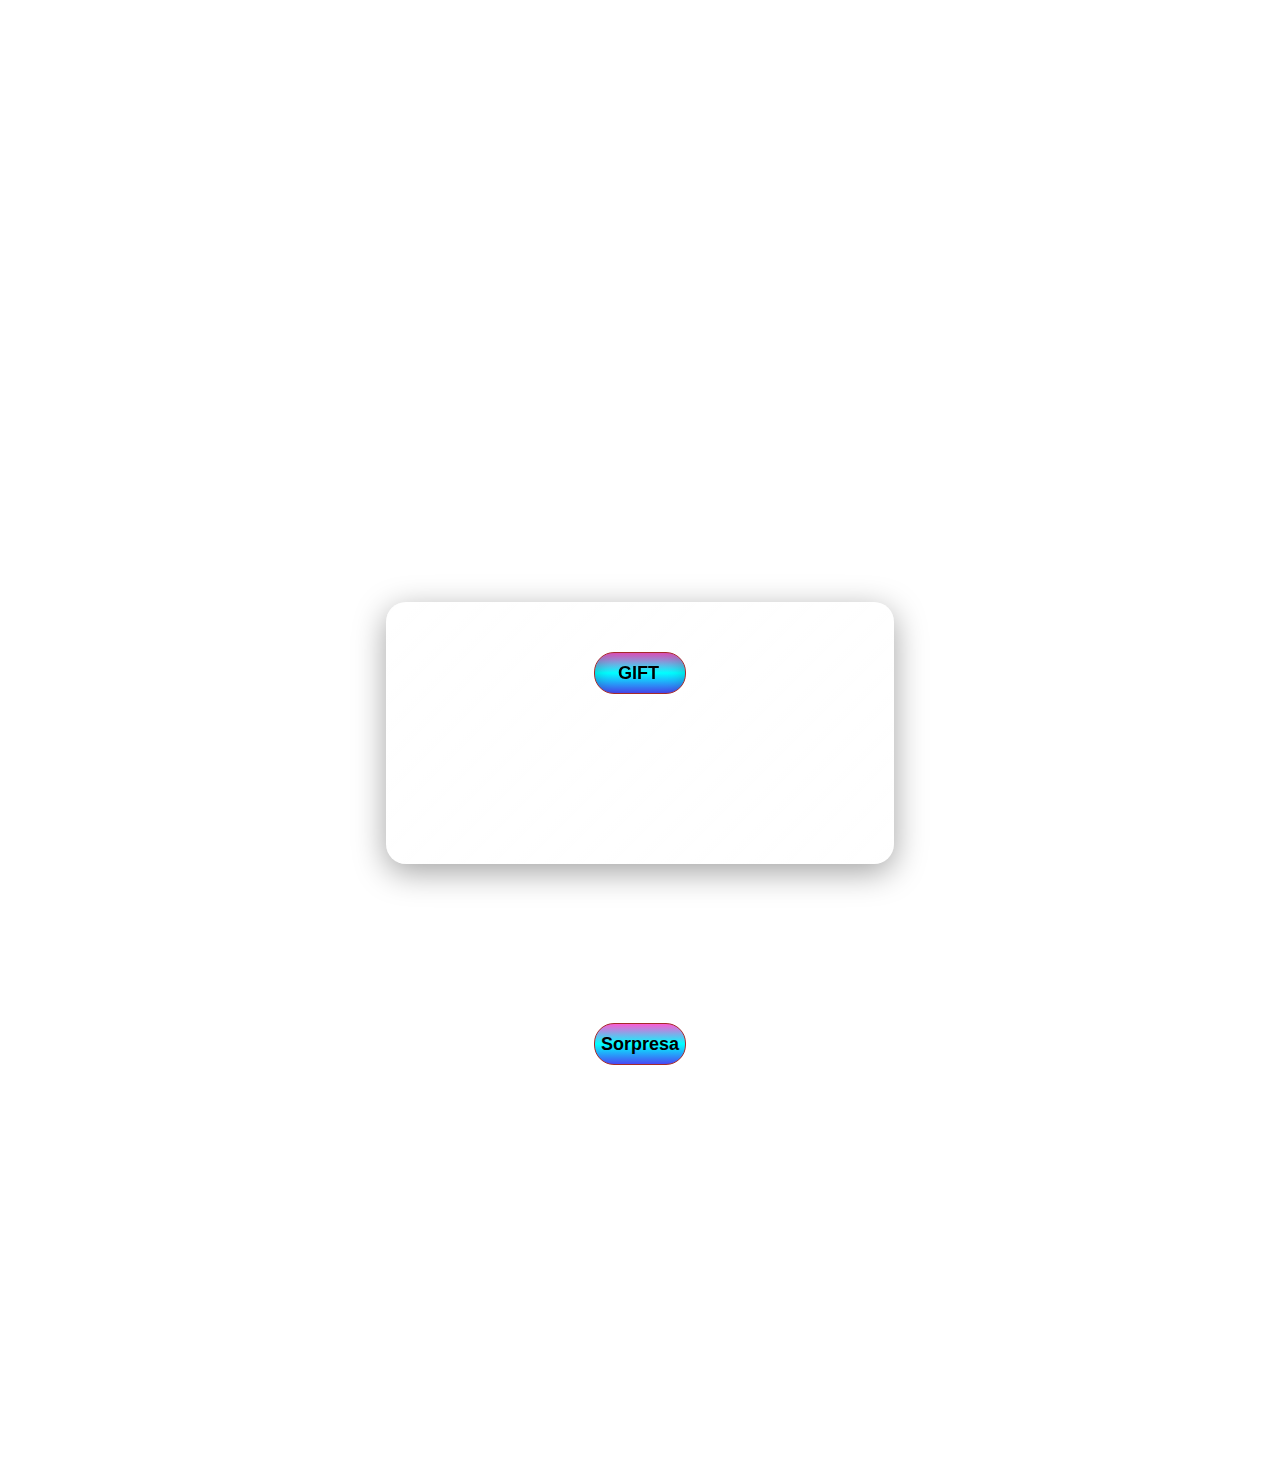
<file: Index.html>
<!DOCTYPE html>
<html lang="en">
<head>
    <meta charset="UTF-8">
    <meta http-equiv="X-UA-Compatible" content="IE=edge">
    <meta name="viewport" content="width=device-width, initial-scale=1.0">
    <title>Para Nikol<3 </title>
    <link rel="stylesheet" href="estilo.css">
    <link rel="icon" type="image/x-icon"  href="https://img.favpng.com/11/7/4/balloon-birthday-clip-art-png-favpng-sWpL7Mgsq4g3RFjjCXZTdGriE_t.jpg">

</head>
<body onclick="PlayAudio()">
    
    <audio id="audio1" loop>
        <source src="segundo/cumplen.mp3" type="audio/mpeg">
        Este navegador no acepta formato de audio
    </audio>
    <div class="one">
        
        <div class="btn" onclick="gift()">
        
        </div> 
        <div class="a">
        <h1 id="gif"></h1>
        </div>
    </div>
    <a href="segundo/welcome.html" class="two"><center>Sorpresa</center></a>
        
    </div>
    <script src="principal.js"></script>
</body>
</html>
</file>
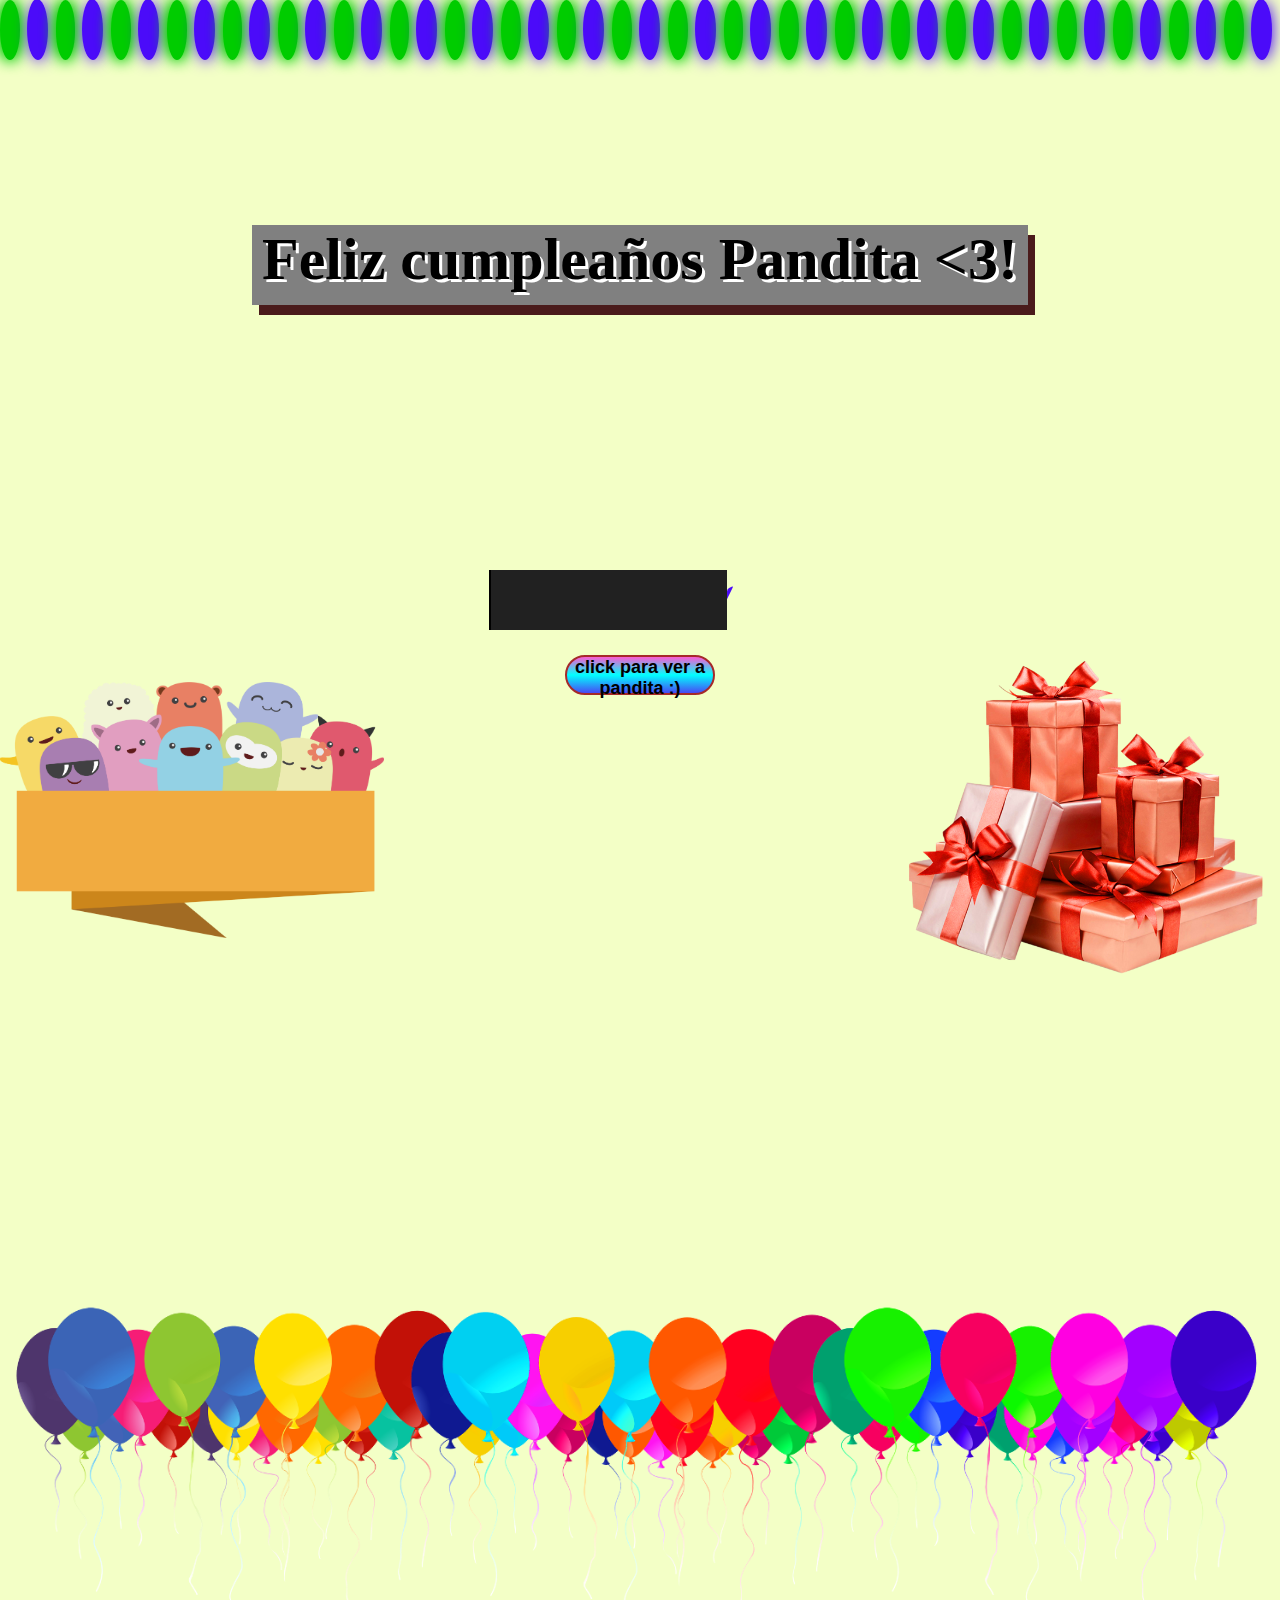
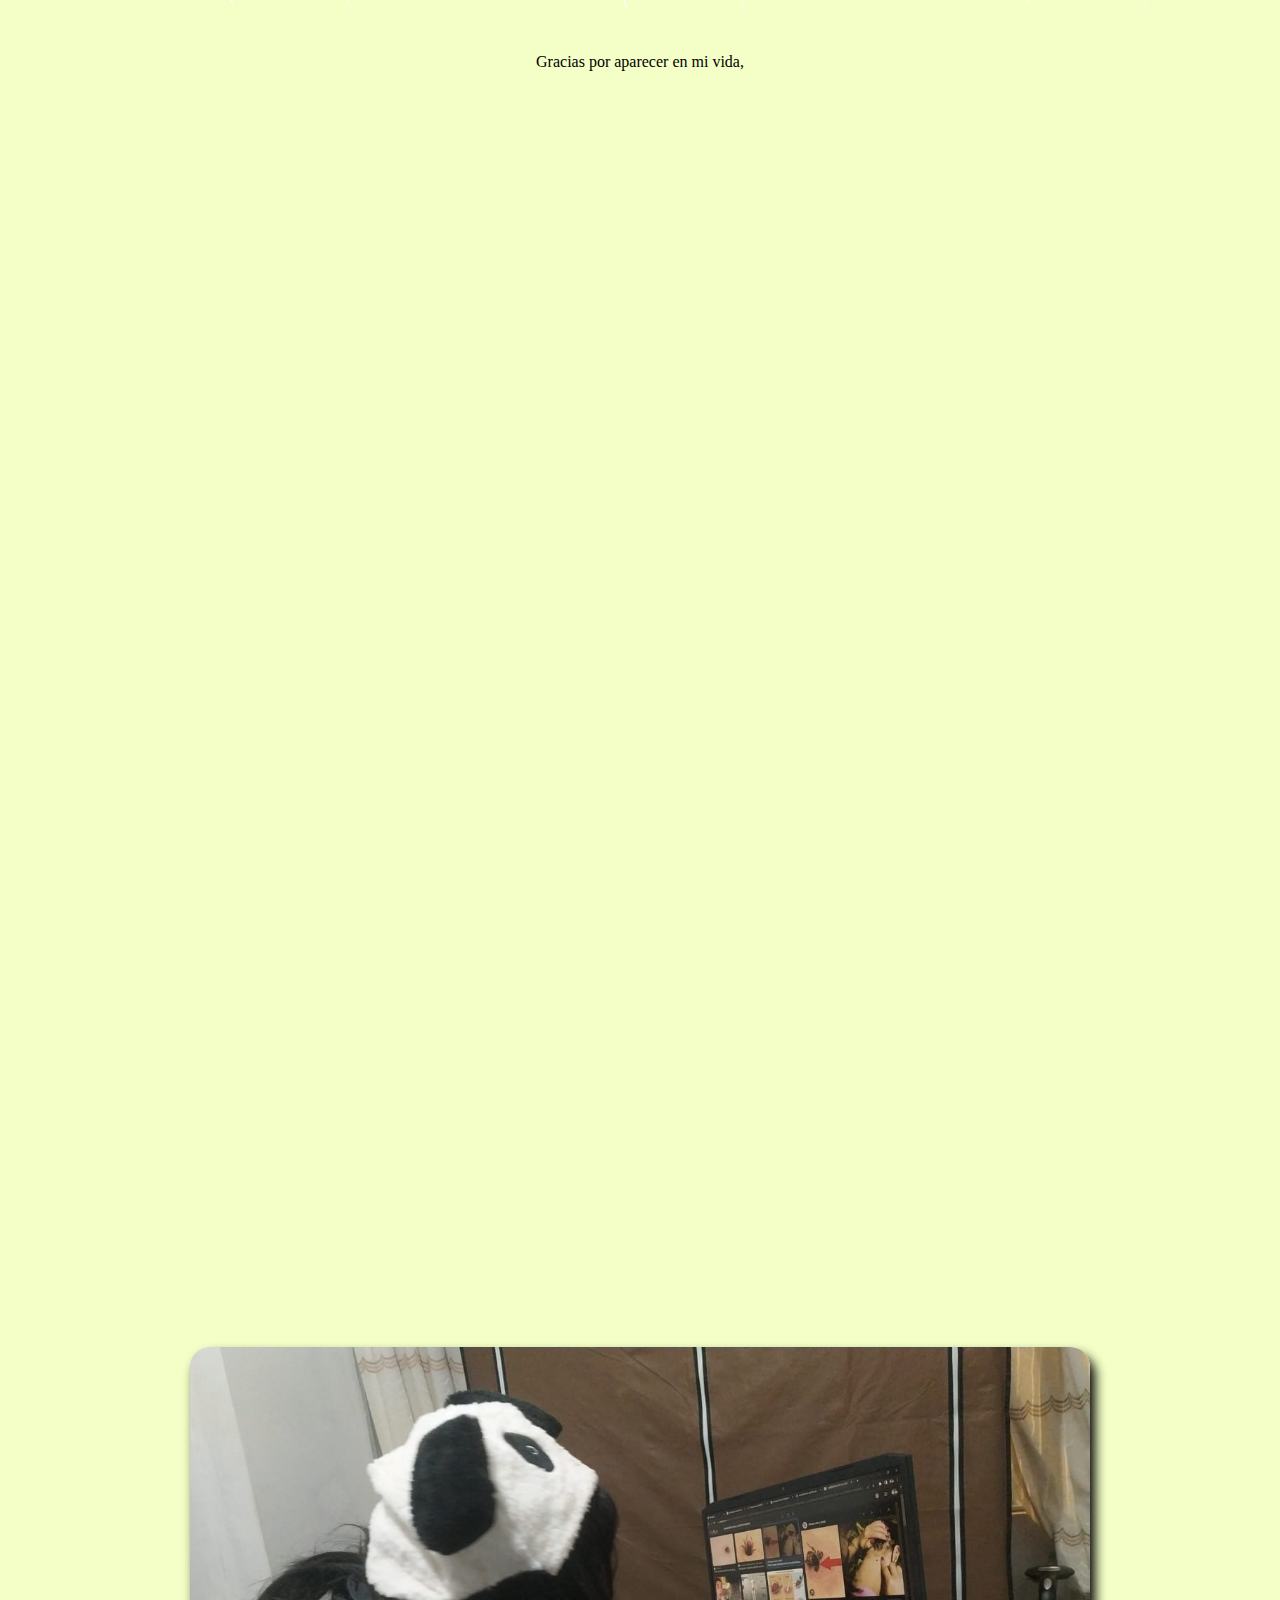
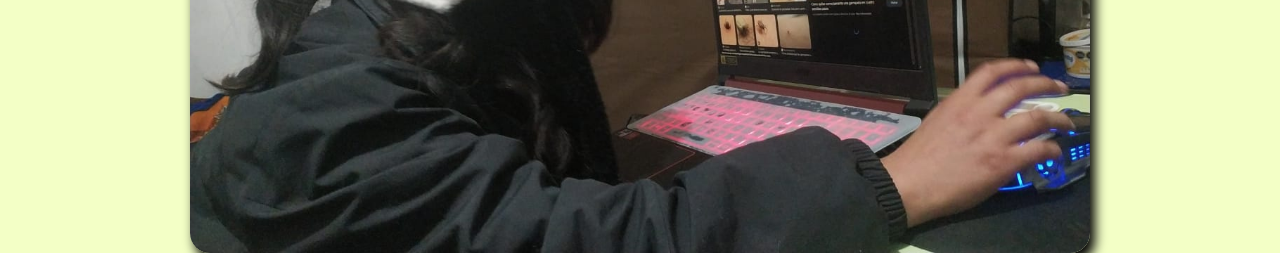
<file: segundo/welcome.html>
<!DOCTYPE html>
<html lang="en">
<head>
    
    <meta charset="UTF-8">
    <meta http-equiv="X-UA-Compatible" content="IE=edge">
    <meta name="viewport" content="width=device-width, initial-scale=1.0">
    <title>We 💜 you</title>
    <link rel="stylesheet" href="style2.css">
    <link rel="icon" type="image/x-icon"  href="https://img.favpng.com/11/7/4/balloon-birthday-clip-art-png-favpng-sWpL7Mgsq4g3RFjjCXZTdGriE_t.jpg">
    <link href="https://fonts.googleapis.com/css2?family=Tangerine:wght@700&display=swap" rel="stylesheet">
</head>
<body onclick="PlayAudio()">
    
    <audio id="audio2" loop>
        <source src="Felizc.mp3" type="audio/mpeg">
        Este navegador no acepta formato de audio
    </audio>
    <div class="con">
          <div class="bulb"></div>
          <div class="bulb"></div>
          <div class="bulb"></div>
          <div class="bulb"></div>
          <div class="bulb"></div>
          <div class="bulb"></div>
          <div class="bulb"></div>
          <div class="bulb"></div>
          <div class="bulb"></div>
          <div class="bulb"></div>
          <div class="bulb"></div>
          <div class="bulb"></div>
          <div class="bulb"></div>
          <div class="bulb"></div>
          <div class="bulb"></div>
          <div class="bulb"></div>
          <div class="bulb"></div>
          <div class="bulb"></div>
          <div class="bulb"></div>
          <div class="bulb"></div>
          <div class="bulb"></div>
          <div class="bulb"></div>
          <div class="bulb"></div>
          <div class="bulb"></div>
          <div class="bulb"></div>
          <div class="bulb"></div>
          <div class="bulb"></div>
          <div class="bulb"></div>
          <div class="bulb"></div>
          <div class="bulb"></div>
          <div class="bulb"></div>
          <div class="bulb"></div>
          <div class="bulb"></div>
          <div class="bulb"></div>
          <div class="bulb"></div>
          <div class="bulb"></div>
          <div class="bulb"></div>
          <div class="bulb"></div>
          <div class="bulb"></div>
          <div class="bulb"></div>
          <div class="bulb"></div>
          <div class="bulb"></div>
          <div class="bulb"></div>
          <div class="bulb"></div>
          <div class="bulb"></div>
          <div class="bulb"></div>
        
    </div>
   <h1>Feliz cumpleaños Pandita <3!</h1>
   <script src="audio.js"></script>
      <div class="wrapper">
        <div class="text1">
        <ul class="text">
            <li><span ><b>Hola pandita! </b></span></li>
             <li><span>Feliz cumpleaños :)</span></li>
            <li><span>Recuerda, eres lo mejor del mundo </span></li>
            <li><span>NO se te olvide que me tienes para...</span></li>
            <li ><span>Hacerte reir</span></li>
            <li><span>Apoyarte y escucharte :)</span></li>
            <li ><span>Espera...!!, aun no te vallas</span></li>
             <li><span>Abraso de OSO, Eres especial para mi</span></li>
            <li><span>Te quiero mucho <3</span></li>
           <li><span> Te deseo muchos exitos, Eres un Angel Niky, no olvides sonreir ;)</span></li>

        </ul>
        </div>
    </div>
    <img class="img" src="image/Balloon-Border.png" alt="">

    <div class="ab">
        <img src="image/ab.png" alt="">

    </div> 
<div class="aa">
    <img src="image/abc.png" alt="">
</div>
    <div class="b">
        <button onclick="playsong()" class="a">click para ver a pandita :)</button>
    </div>
    <img class="day" src="image/ballon1.svg" alt="">
    <img class="day3" src="image/ballon2.svg" alt="">
    <img class="day1" src="image/ballon2.svg" alt="">
   <img class="day2" src="image/ballon3.svg" alt="">
   <img class="day5" src="image/ballon1.svg" alt="">
   <img class="day5" src="image/ballon2.svg" alt="">
   <img class="day4" src="image/ballon3.svg" alt="">
   <img class="day1" src="image/ballon2.svg" alt="">

   <img class="container" src="image/Pandita.jpeg" alt="" >
<p>Gracias por aparecer en mi vida,</p>


   
</body>
</html>
</file>
<file: estilo.css>
body {
    margin: 10;
    font-family: "Work Sans", sans-serif;
    background: url("https://i.pinimg.com/originals/cd/4d/bb/cd4dbb8347744b397197a33fc1d377ba.jpg") no-repeat;
    background-size: 100% 1750px;
    display: flex;
    position: relative;
    height:1450px;
    width: auto;
    flex-direction: column;
    justify-content: center;
    align-items: center;
  }
  
  .one{
    display: flex;
    position: absolute;
    height:260px;
    width: 40%;
    flex-direction: column;
    justify-content: center;
    align-items: center;
    background: linear-gradient(135deg,rgba(255,255,255,0.1),rgba(255,255,255,0));
    backdrop-filter: blur(10px);
    -webkit-backdrop-filter: blur(8px);
    border-radius: 20px;
    border: 1px solid rgba(255,255,255,0.18);
    box-shadow: 0 8px 32px 0 rgba(0,0,0,0.37);
    font-family: Georgia, 'Times New Roman', Times, serif;

  }
  .btn{
    display: flex;
    flex-direction: column;
    justify-content: center;
    align-items: center;
    background: linear-gradient(rgb(251, 91, 211),aqua,rgb(73, 73, 244));
    height: 40px;
    width: 90px; 
    position: relative;
    font-family:"Roboto",sans-serif;
    color: black;
    font-weight: bold;
    text-transform: uppercase;
    font-size: large;
    top: -15%;                
    left: 0;             
    transition: all .5s linear;
    transform: translate(0,-50%);
    border: 1px solid brown;
    border-radius: 20px;
    overflow: hidden;
    box-shadow: inset 0 4px 15px rgba(0,0,0,0.2);
    cursor: pointer;
    z-index: 10;
  }
  .btn:before{
    content: 'gift';
    top: 50%;
    left: 30%;
    transform: translate(-10%,-50%);
    position: absolute;
    transition: 0.5s;
    text-transform: uppercase;
  }
  .btn:after{
    content: 'happy birthday';
    top: 150%;
    left: 24%;
    transform: translate(-10%,-50%);
    position: absolute;
    transition: 0.5s;
    text-transform: uppercase;
  }
 
 .btn:hover:before{
    top: -50%;
 }
 .btn:hover:after{
    top: 50%;
    width: 90px;
 }
 .btn:hover{
    width: 130px;
    height: 120px;
    border-radius: 50%;
    background: linear-gradient(rgb(118, 251, 91),rgb(242, 250, 102),rgb(244, 150, 73));
    box-shadow: 0 8px 32px 0 rgba(0,0,0,0.37);

 }
 .btn:active{
    font-size: 19px;
}
 h1{
    color: brown;
    display: flex;
    flex-direction: column;
    align-items: center;
    margin-top: 80px;
 }
 .two{
    content: 'Next';
    position: absolute;
    width: 90px;
    height: 40px;
    background: linear-gradient(rgb(251, 91, 211),aqua,rgb(73, 73, 244));
    top: 70%;
    text-decoration: none;
    cursor: pointer;
    border-radius: 20px;
    box-shadow: 32px  rgba(0,0,0,0.37);
    border: 1px solid brown;
    line-height: 40px;
    font-family:"Roboto",sans-serif;
    font-size: large;
    font-weight: bold;
    color: black;

}
.two:active{
        font-size: 19px;
 }
 .one .a{
   position: absolute;
   display: flex;
   flex-direction: column;
   justify-content: center;
   align-items: center;
   
   width: 90%;
   height: 50px;
 }
 
 #gif{
   text-align: center;
   position: absolute;
 }
</file>
<file: segundo/style2.css>
*{
    margin: 0;
    padding: 0;
    box-sizing: border-box;
}

    body{
      background: rgb(243, 255, 198);
        margin: 0%;
        width: 100%;
        height: 100vh;
        display: flex;
        flex-direction: column;
        justify-content: center;
        align-items: center;
        animation-name: ex;
        animation-duration: 10s;  
        animation-timing-function: linear;
        overflow: hidden;
}
@keyframes ex {
    0%   {background-color: black;}
    20%  {background-color: rgba(0, 0, 0, 0.816);}
    40%  {background-color: rgba(0, 0, 0, 0.715);}

    60% {background-color: rgba(243, 255, 198, 0.516);}
    70%  {background-color: rgba(243, 255, 198, 0.415);}
    80% {background-color: rgba(243, 255, 198, 0.315);}
    90%  {background-color: rgba(243, 255, 198, 0.215);}
    100% {background-color: rgba(243, 255, 198,0.85);}
}
.b{
  position: absolute;
    width: 100px;
    height: 400px;
    display: flex;
    margin-top: 450px;
    flex-direction: column;
    justify-content: center;
    align-items: center;
    z-index: 10;
}
.a{

    width: 150px;
    height: 40px;
    border: 2px brown solid;
    background: linear-gradient(rgb(251, 91, 211),aqua,rgb(73, 73, 244));
    border-radius: 20px;
    font-size: large;
    font-weight: bold;
    color: black;
    font-family:"Roboto",sans-serif;
    cursor: pointer;
    box-shadow: 32px  rgba(249, 219, 219, 0.971);
  

}
.a:hover{
    font-size: 19px;
    width: 120px;
    height: 120px;
    background: linear-gradient(rgb(87, 255, 54),rgb(242, 250, 102),rgb(251, 133, 37));
    border-radius: 50%;
    transform:rotate(180deg);
    -ms-transform:rotate(180deg);
    -webkit-transform:rotate(360deg);
}


.con{
  position: absolute;
  
    height: 80px;
    top: 0px;
    width: 100%;
    display:flex;
    flex-direction: row;
    justify-content: flex-start;
    align-items: flex-start;
    z-index: 2;
}

  .bulb{
    position: relative;
    width: 60px;
    height: 60px;
    top: 0;
    display: inline-block;
    margin-right: 8px;
    border-radius: 50%;
    z-index: 1;
  }
  .bulb:nth-child(even){
    background: rgb(75, 11, 249);
    opacity: 1;
    box-shadow: 1px 1px 15px rgb(75, 11, 249),-1px -1px rgb(75, 11, 249);
    animation: bulb-pulse-2 0.8s linear 0s infinite alternate;
  }.bulb:nth-child(odd){
    background: #0c0;
    opacity: 1;
    box-shadow: 1px 1px 15px #0c0,-1px -1px 15px #0c0;
    animation: bulb-pulse-1 0.8s linear 0s infinite alternate;
  }
  @keyframes bulb-pulse-1{
    form{ box-shadow: 1px 1px 15px rgb(255, 21, 204),-1px -1px 15px rgb(255, 21, 204); opacity: .3;}
    to{ box-shadow: none; opacity: 1;}
  }
  @keyframes bulb-pulse-2{
    form{ box-shadow: 1px 1px 15px #0c0,-1px -1px 15px #0c0; opacity: 1;}
    to{ box-shadow: none; opacity: .3;}
  }

  .img{
    
  width: 100%;
  height: 100%;
  top: 230%;
  position: relative;
  animation-name: example;
  animation-duration: 20s;
  
  z-index: 1;
  }
  @keyframes example {
    0%   {  bottom:-1300px;top:2000px; }
   
    100% { bottom:2000px;top:-2000px; }
  }
  h1{
    position: absolute;
    height: 80px;
    top: 25%;
    margin-bottom: 20px;
    background: grey;
    text-shadow: white 3px 3px;
    font-size: 60px;
  
    overflow: hidden;
    box-shadow: 7px 10px rgb(74, 27, 27);
padding: 0 10px;
    white-space: nowrap;
    animation: animate 3s steps(21) alternate;
  }
  @keyframes animate{
    from{width:0;}
    to{
      width:600px;
    }
  }
  .wrapper{
    display: flex;
    position: absolute;
    z-index: 1;
    width: 80%;
    margin-bottom: -100px;
    
  }
  .wrapper .text{
    font-family: 'Tangerine', cursive;
    color: rgb(75, 11, 249);
    margin-left: 10px;
    text-align: center;
  height: 260px;
  line-height: 20px;
  overflow: hidden;
  z-index: 4;
  }
  .text li{
    list-style: none;

  font-size: 60px;
  font-weight: 500;
  
  position: relative;
  top: 200px;
  animation: slide 500s steps(1000) ;
  animation-delay: 20s;
  }
  @keyframes slide{
    
    100%{
      top: -20000px;
      
    }
  }
  .text li span{
    position: relative;
    margin: 5px 0;
  line-height: 70px;
  z-index: 7;
  }
  .text li span::after{
    content: "";
    position: absolute;
    left: 0;
    
    height: 100%;
    width: 100%;
    background-color: rgb(33, 33, 33);
    border-left: 2px solid black;
    animation: typing 15s steps(1000) infinite;
    animation-delay: 3s;
  }
  @keyframes typing{ 
    0%{
      background:rgba(104, 102, 102, 0.978);
    }
    2%{
      background:rgb(243, 255, 198);
    }
    
    100%{
      background:rgb(243, 255, 198);
      left: 200%;
      margin: 0 -35px 0 -35px;

    }
  }
.wrapper .text :nth-child(even){
  color: #0c0;
}
.day{
  align-items: flex-start;
  top: -200%;
  width: 400px;
  left: 0%;
  height: 200px;
  position: relative;
  animation: in infinite;
  animation-duration: 20s;
  z-index: 2;
}
@keyframes in{
  0%   {  bottom:-1300px;top:2000px;left: 0; }
  20%   {  bottom:200px;top:-100px;left: 20%; }
  60%   {  bottom:1200px;top:-1000px;left: 60%; }
  100% { bottom:2000px;top:-2000px;left: 1400px; }
}
.day1{
  align-items: flex-start;
  top: -200%;
  width: 400px;
  left: -100%;
  height: 200px;
  position: relative;
  animation: in1 infinite;
  animation-duration: 20s;
z-index: 2;
}
@keyframes in1{
  0%   {  bottom:-1300px;top:2000px;left: -100%; }
  20%   {  bottom:200px;top:-100px;left: 20%; }
  60%   {  bottom:1200px;top:-1000px;left: 70%; }
  100% { bottom:2000px;top:-2000px;left: 1200px; }
}
.day2{
  z-index: 2;
  top: -200%;
  width: 400px;
  left: 0;
  height: 200px;
  position: relative;
  animation: in2 infinite;
  animation-duration: 20s;

}
@keyframes in2{
  0%   {  bottom:-1300px;top:2000px; }
 
  100% { bottom:2000px;top:-2000px; }
}
.day3{
  z-index: 2;
  top: -200%;
  width: 400px;
  left: -200%;
  height: 200px;
  position: relative;
  animation: in3 infinite;
  animation-duration: 20s;

}
.day4{
  z-index: 2;
  top: -100%;
  width: 400px;
  left: -200%;
  height: 200px;
  position: relative;
  animation: in3 infinite;
  animation-duration: 20s;

}

@keyframes in3{
  0%   {  bottom:-1300px;top:2000px;right: -80%; }
  20%   {  bottom:200px;top:-100px;right: 80%; }
  60%   {  bottom:1200px;top:-1000px;left: 20%; }
  100% { bottom:2000px;top:-2000px;right: -20%;}
}
.day5{
  z-index: 2;
  top: -200%;
  width: 400px;
  left: -20%;
  height: 200px;
  position: relative;
  animation: in5 infinite;
  animation-duration: 20s;

}
@keyframes in5{
  0%   {  bottom:-1300px;top:2000px; }
 
  100% { bottom:2000px;top:-2000px; }
}
.ab{
  position: absolute;
  display: flex;
  flex-direction: column;
  justify-content: center;
  margin-left: 0;
  top: 80%;
  left: 0;
  width: 30%;
  height: 20%;
  position: absolute;
  margin-bottom: 1800px;
  z-index: 2;
}
.aa{
  position: absolute;
  display: flex;
  flex-direction: column;
  justify-content: center;
  margin-left: 0;
  top: 80%;
  right: 0;
  width: 30%;
  height: 20%;
  position: absolute;
  margin-bottom: 1800px;
  z-index: 1;
}
.container{
  width: 900px;
  height: 800px;
  border-radius: 20px;
  box-shadow: 5px 8px 12px black;
  bottom: -200%;
  position: relative;
  animation-name: image;
  animation-duration: 650s;
  animation-delay: 44s;
  z-index: 2;
}
@keyframes image{
  0%   {  top:-1300px;bottom:0; }
  10%{
    top: 100px;bottom: 100;
  }
  80%{
    top: 150px;bottom: 50;
  }
 
  100% { bottom:2000px;top:-2000px; }
}
</file>
